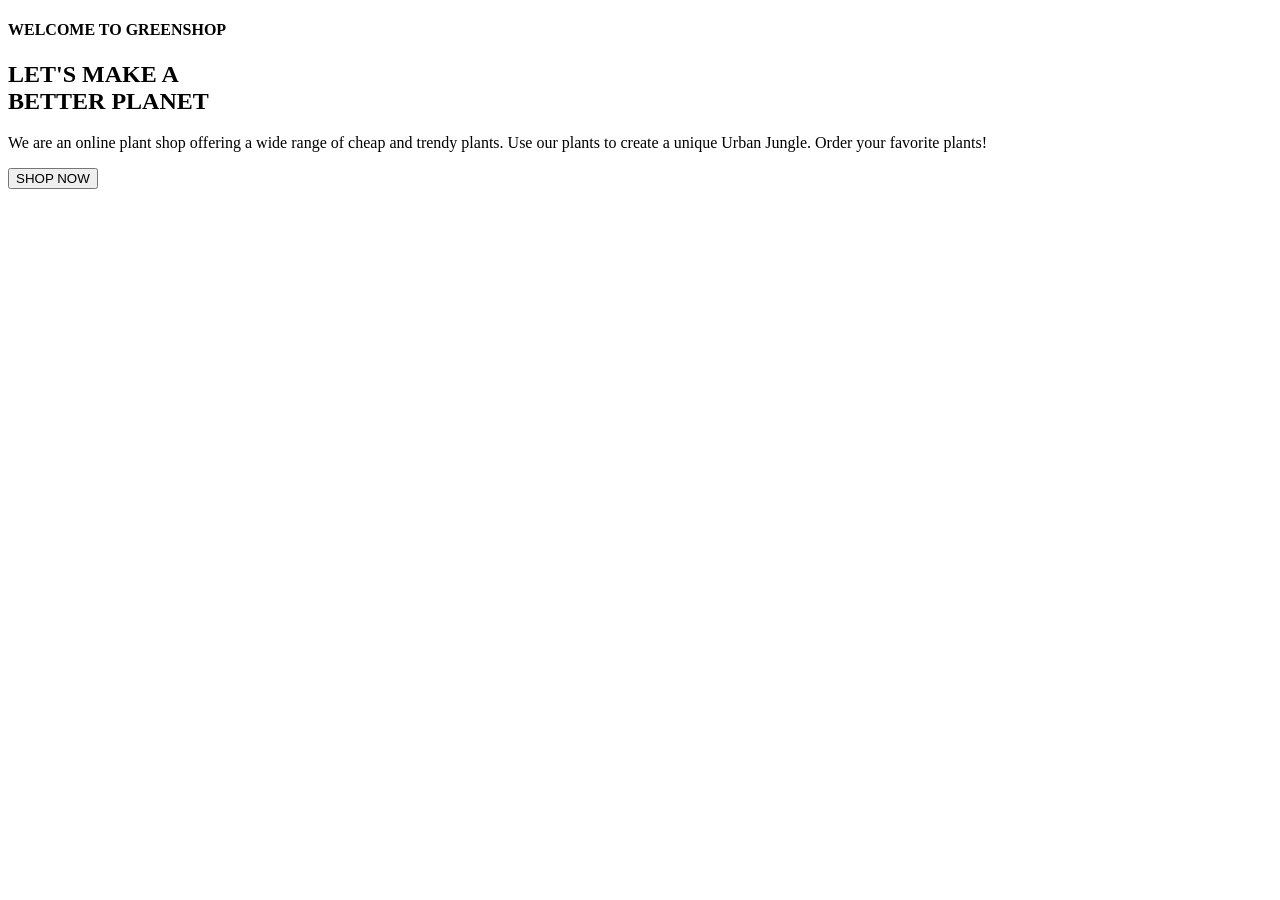
<file: index.html>
<!DOCTYPE html>
<html lang="uk">
<head>
<meta charset="UTF-8">
<meta name="viewport" content="width=device-width, initial-scale=1.0">
<title>Ваша Сторінка</title>
</head>
<body>
    <section class="main-section">
        <div class="container">
          <div class="main-text">
              <h4 class="subtitle">WELCOME TO GREENSHOP</h4>
              <h1 class="main-title">
                  LET'S MAKE A<br> BETTER
                  <span class="green-text">PLANET</span>
              </h1>
              <p class="description">We are an online plant shop offering a wide range of cheap and trendy plants. Use our plants to create a unique Urban Jungle. Order your favorite plants!</p>
              <button class="shop-btn">SHOP NOW</button>
          </div>
  
          </div>
        </div>
      </section>
</body>
</html>
</file>
